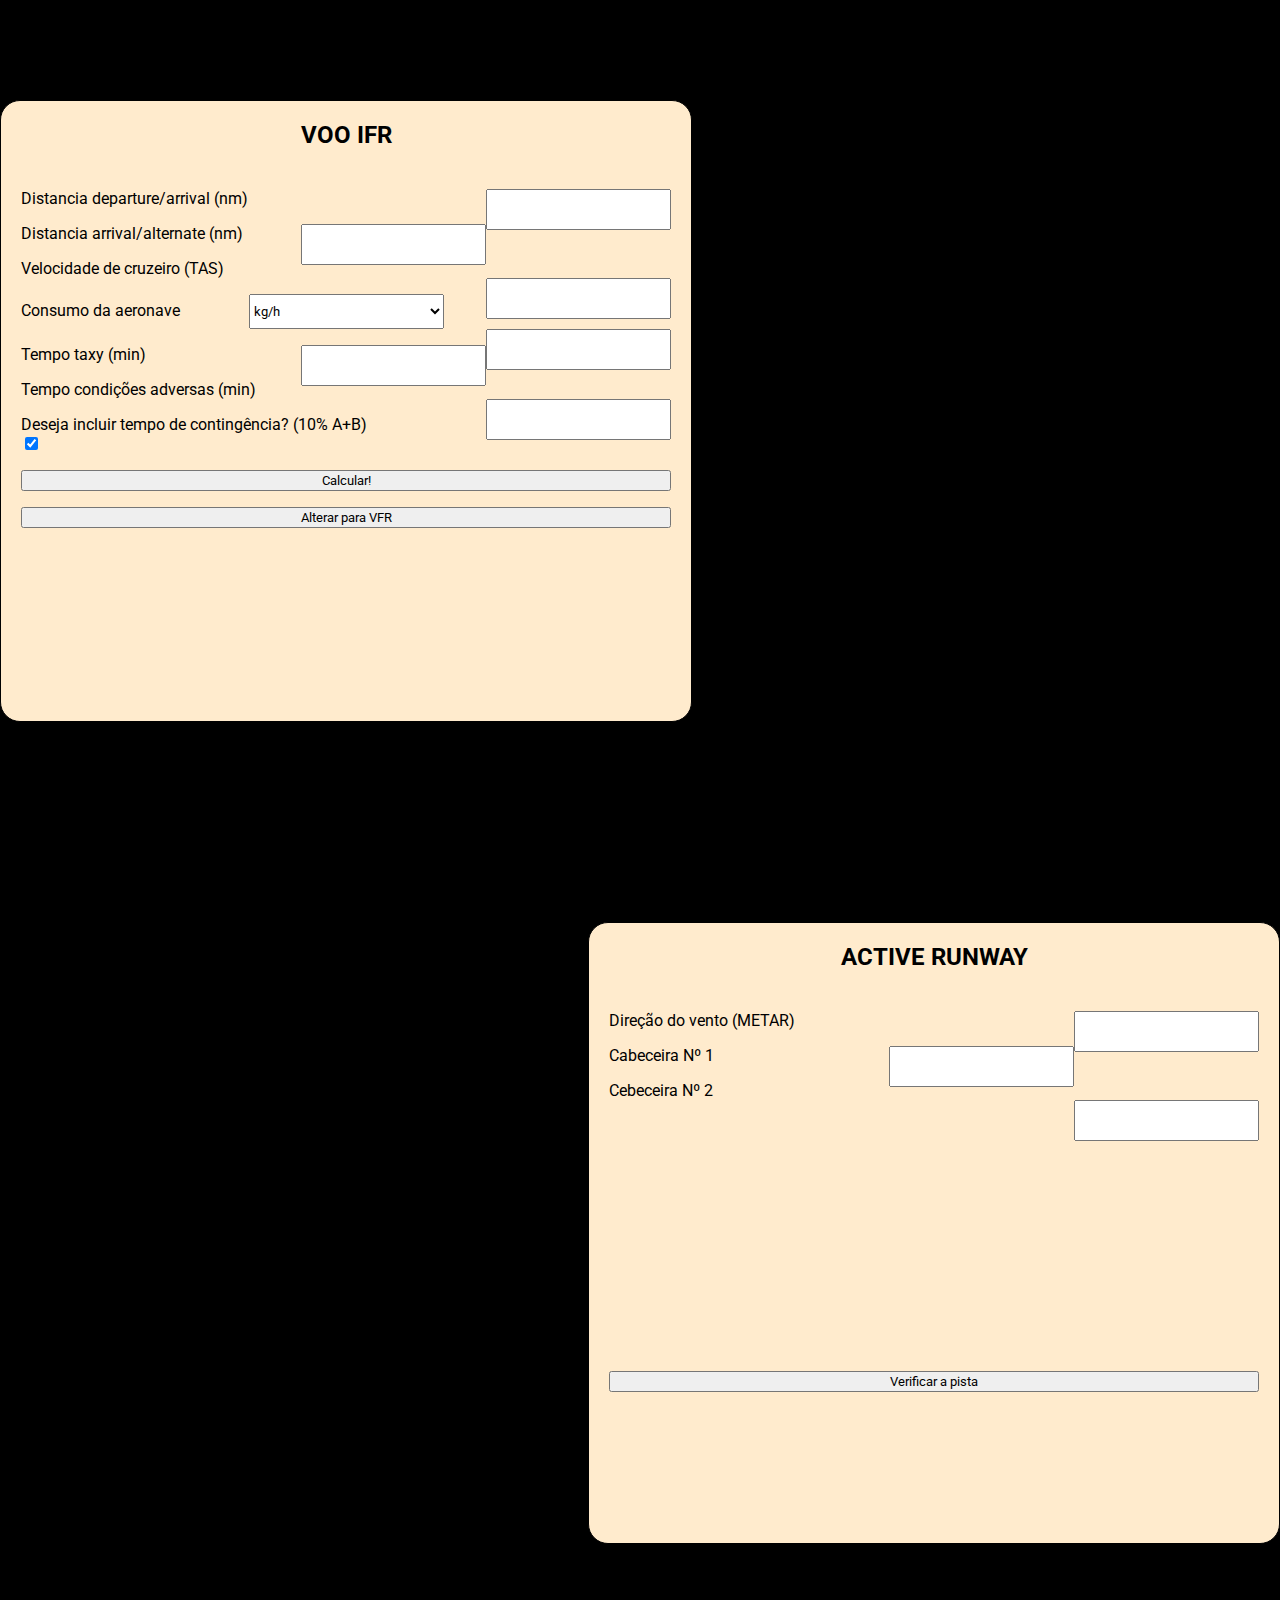
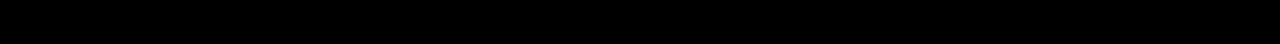
<file: index.html>
<!DOCTYPE html>
<html lang="ptbr">
<head>
    <meta charset="UTF-8">
    <meta name="viewport" content="width=device-width, initial-scale=1.0">
    <title>Fuel Calculator</title>
    <link rel='stylesheet' href='style.css'/>
    <link rel="preconnect" href="https://fonts.gstatic.com">
    <link href="https://fonts.googleapis.com/css2?family=Roboto:wght@300&display=swap" rel="stylesheet">
    <link href="https://cdn.jsdelivr.net/npm/bootstrap@5.0.0-beta1/dist/css/bootstrap.min.css" rel="stylesheet" integrity="sha384-giJF6kkoqNQ00vy+HMDP7azOuL0xtbfIcaT9wjKHr8RbDVddVHyTfAAsrekwKmP1" crossorigin="anonymous"> 
</head>
<body>
    <div id='mainBoxIfr' style="display: inline-block">
        <h2 id='flighttype'>VOO IFR</h2>
        
        <form id='ifrForm'> 
            Distancia departure/arrival (nm) <input id='depArr' required class='inputs' type="number">
            <p></p>
            Distancia arrival/alternate (nm) <input id='arrAlt' required class='inputs' type="number">
            <p></p>
            Velocidade de cruzeiro (TAS) <input id='airSpd' required class='inputs' type='number'>
            <p></p>
            Consumo da aeronave 
            <select class="form-select d-inline" name="metrica" id="metrica" style="width: 30%;">
                <option value="Kg">kg/h</option>
                <option value="Litros">l/h</option>
                <option value="Galões imperiais">gl Imperial/h</option>
                <option value="Galões americanos">gl Americano/h</option>
                <option value="libras">lbs/h</option>
            </select> 
            <input id='fuelCons' required class='inputs' type="number">
            <p></p>
            Tempo taxy (min) <input id='taxyTime' class='inputs' type="number">
            <p></p>
            Tempo condições adversas (min) <input id='advCond' class='inputs' type="number">
            <p></p>
            <label class='w-100'>
                Deseja incluir tempo de contingência? (10% A+B)
                <div class="form-check form-switch d-inline">
                    <input class="form-check-input float-end" type="checkbox" id='contTime' checked>
                </div>
            </label> 
            
            <p></p>
            <button type="button" class="btn btn-primary fw-bold" style="width: 100%;" onclick="fuelConsunption(event)">Calcular!</button>
            <p></p>
            <button type="button" class="btn btn-primary fw-bold" style="width: 100%;" onclick="changeFlightType()">Alterar para VFR</button>
            <p></p>

            <div id='fuelAlert' class="alert alert-success" role="alert" style="display: none;">
                <p id='fuelResult' style="text-align: center; font-weight: 900;" class="my-auto" ></p>
            </div>
            <div id='fuelAlertError' class="alert alert-danger" role="alert" style="display: none;">
                <p id='fuelResultError' style="text-align: center; font-weight: 900;" class="my-auto" ></p>
            </div>
        </form>
    </div>
    
    <div id='mainBoxVfr' style="display: none">
        <h2 id='flighttype'>VOO VFR</h2>
        
        <form id='vfrForm'>
            Distancia departure/arrival (nm) <input required name='depArrv' id='depArrV' class='inputs' type="number">
            <p></p>
            Velocidade de cruzeiro (TAS) <input required name='airSpdV' id='airSpdV' class='inputs' type='number'>
            <p></p>
            Consumo da aeronave 
            <select class="form-select d-inline" id='metricaV' name="metricaV" id="metrica" style="width: 30%;">
                <option value="Kg">kg/h</option>
                <option value="Litros">l/h</option>
                <option value="Galões imperiais">gl Imperial/h</option>
                <option value="Galões americanos">gl Americano/h</option>
                <option value="Libras">lbs/h</option>
            </select> 
            <input required name='fuelConsV' id='fuelConsV' class='inputs' type="number">
            <p></p>
            Tempo taxy (min) <input name='taxyTimeV' id='taxyTimeV' class='inputs' type="number">
            <p></p>
            Tempo extra (min) <input id='advCondV' class='inputs' type="number">
            <p></p>
            <button type="button" class="btn btn-primary fw-bold" style="width: 100%;" onclick="fuelConsunptionVfr(event)">Calcular!</button>
            <p></p>
            <button type="button" class="btn btn-primary fw-bold" style="width: 100%;" onclick="changeFlightType()">Alterar para IFR</button>
            <p></p>
            
            <div id='fuelAlertV' class="alert alert-success" role="alert" style="display: none;">
                <p id='fuelResultV' style="text-align: center; font-weight: bold;" class="my-auto"></p>
            </div>
            <div id='fuelAlertErrorV' class="alert alert-danger" role="alert" style="display: none;">
                <p id='fuelResultErrorV' style="text-align: center; font-weight: 900;" class="my-auto" ></p>
            </div>
        </form>
    </div>

    <div id="runwayCheck" style="display: inline-block">
        <h2 id='actvRnwy'>ACTIVE RUNWAY</h2>
        
        <form id='activeRunway'>
            Direção do vento (METAR) <input id='windDirection' required class='inputs' type="number">
            <p></p>
            Cabeceira Nº 1 <input id='runwayOne' required class='inputs' type="number">
            <p></p>
            Cebeceira Nº 2 <input id='runwayTwo' required class='inputs' type='number'>

            
            <button type="button" class="btn btn-primary fw-bold" style="width: 100%; position: relative; top:230px" onclick="runwayApp(event)">Verificar a pista</button>
            <p></p>

            <div id='rightRunwayAlert' class="alert alert-success" role="alert" style="display: none; position: relative; top: 234px;">
                <p id='rightRunway' style="text-align: center; font-weight: bold;" class="my-auto" ></p>
            </div>
            <div id="insuficientDataError" class="alert alert-danger" role="alert" style="display: none; position: relative; top: 234px;">
                <p id='insuficientData' style="text-align: center; font-weight: bold;" class="my-auto" ></p>
            </div>
        </form>
    </div>
    
    <script src='script.js'></script>
    <script src="https://cdn.jsdelivr.net/npm/bootstrap@5.0.0-beta1/dist/js/bootstrap.bundle.min.js" integrity="sha384-ygbV9kiqUc6oa4msXn9868pTtWMgiQaeYH7/t7LECLbyPA2x65Kgf80OJFdroafW" crossorigin="anonymous"></script>
</body>
</html>
</file>
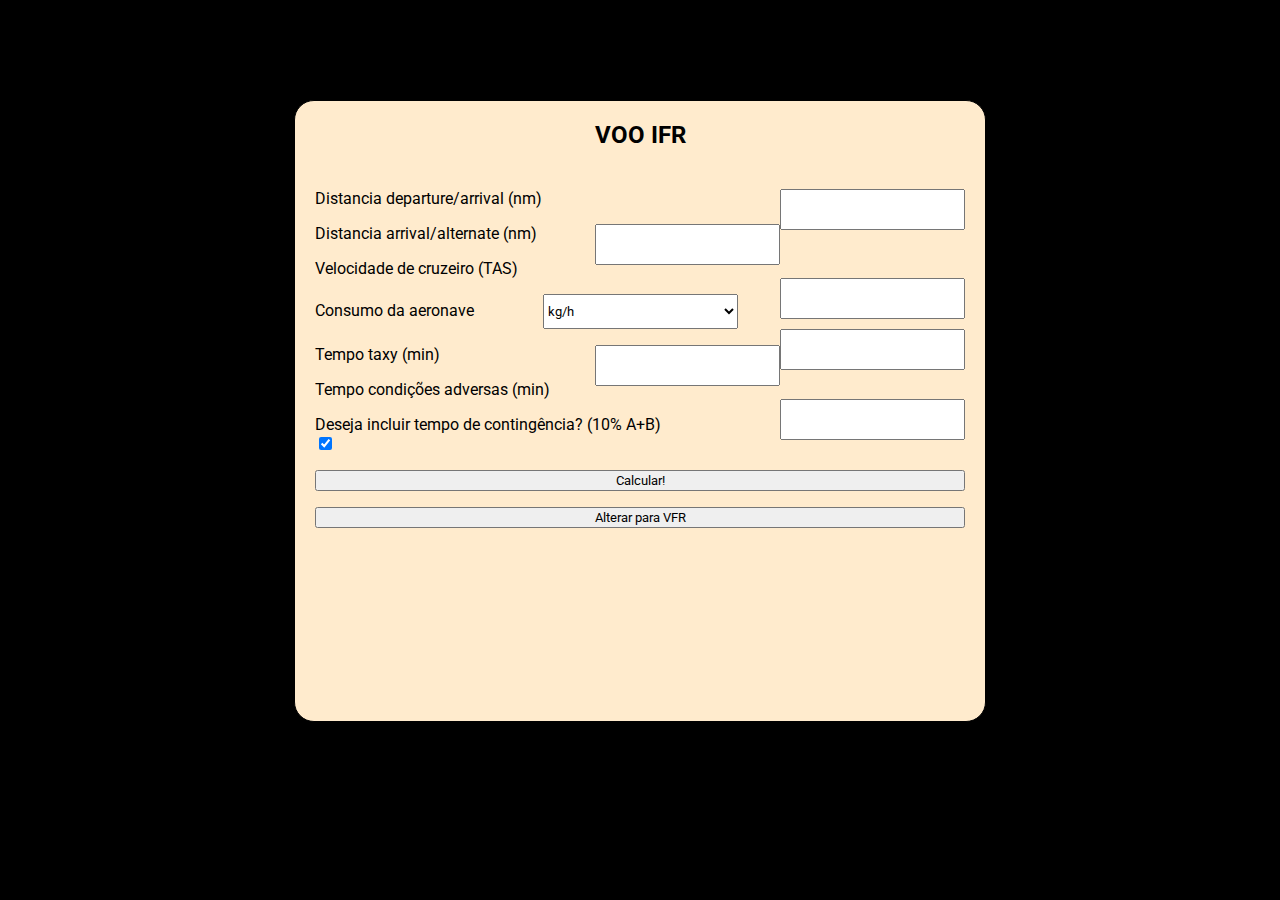
<file: fuelCalculator.html>
<!DOCTYPE html>
<html lang="ptbr">
<head>
    <meta charset="UTF-8">
    <meta name="viewport" content="width=device-width, initial-scale=1.0">
    <title>Fuel Calculator</title>
    <link rel='stylesheet' href='fuelCalculator.css'/>
    <link rel="preconnect" href="https://fonts.gstatic.com">
    <link href="https://fonts.googleapis.com/css2?family=Roboto:wght@300&display=swap" rel="stylesheet">
    <link href="https://cdn.jsdelivr.net/npm/bootstrap@5.0.0-beta1/dist/css/bootstrap.min.css" rel="stylesheet" integrity="sha384-giJF6kkoqNQ00vy+HMDP7azOuL0xtbfIcaT9wjKHr8RbDVddVHyTfAAsrekwKmP1" crossorigin="anonymous"> 
</head>
<body>
    <div id='mainBoxIfr' style="display: block">
        <h2 id='flighttype'>VOO IFR</h2>
        
        <form name='ifrForm'>
            Distancia departure/arrival (nm) <input id='depArr' required class='inputs' type="number">
            <p></p>
            Distancia arrival/alternate (nm) <input id='arrAlt' required class='inputs' type="number">
            <p></p>
            Velocidade de cruzeiro (TAS) <input id='airSpd' required class='inputs' type='number'>
            <p></p>
            Consumo da aeronave 
            <select class="form-select d-inline" name="metrica" id="metrica" style="width: 30%;">
                <option value="Kg">kg/h</option>
                <option value="Litros">l/h</option>
                <option value="Galões imperiais">gl Imperial/h</option>
                <option value="Galões americanos">gl Americano/h</option>
                <option value="libras">lbs/h</option>
            </select> 
            <input id='fuelCons' required class='inputs' type="number">
            <p></p>
            Tempo taxy (min) <input id='taxyTime' class='inputs' type="number">
            <p></p>
            Tempo condições adversas (min) <input id='advCond' class='inputs' type="number">
            <p></p>
            <label class='w-100'>
                Deseja incluir tempo de contingência? (10% A+B)
                <div class="form-check form-switch d-inline">
                    <input class="form-check-input float-end" type="checkbox" id='contTime' checked>
                </div>
            </label> 
            
            <p></p>
            <button class="btn btn-primary fw-bold"style="width: 100%;" onclick="fuelConsunption(event)">Calcular!</button>
            <p></p>
            <button class="btn btn-primary fw-bold" style="width: 100%;" onclick="changeFlightType()">Alterar para VFR</button>
            <p></p>

            <div id='fuelAlert' class="alert alert-success" role="alert" style="display: none;">
                <p id='fuelResult' style="text-align: center; font-weight: 900;" class="my-auto" ></p>
            </div>
            <div id='fuelAlertError' class="alert alert-danger" role="alert" style="display: none;">
                <p id='fuelResultError' style="text-align: center; font-weight: 900;" class="my-auto" ></p>
            </div>
        </form>
    </div>
    
    <div id='mainBoxVfr' style="display: none">
        <h2 id='flighttype'>VOO VFR</h2>
        
        <form name='vfrForm'>
            Distancia departure/arrival (nm) <input required name='depArrv' id='depArrV' class='inputs' type="number">
            <p></p>
            Velocidade de cruzeiro (TAS) <input required name='airSpdV' id='airSpdV' class='inputs' type='number'>
            <p></p>
            Consumo da aeronave 
            <select class="form-select d-inline" id='metricaV' name="metricaV" id="metrica" style="width: 30%;">
                <option value="Kg">kg/h</option>
                <option value="Litros">l/h</option>
                <option value="Galões imperiais">gl Imperial/h</option>
                <option value="Galões americanos">gl Americano/h</option>
                <option value="Libras">lbs/h</option>
            </select> 
            <input required name='fuelConsV' id='fuelConsV' class='inputs' type="number">
            <p></p>
            Tempo taxy (min) <input name='taxyTimeV' id='taxyTimeV' class='inputs' type="number">
            <p></p>
            Tempo extra (min) <input id='advCondV' class='inputs' type="number">
            <p></p>
            <button class="btn btn-primary fw-bold" style="width: 100%;" onclick="fuelConsunptionVfr(event)">Calcular!</button>
            <p></p>
            <button class="btn btn-primary fw-bold" style="width: 100%;" onclick="changeFlightType()">Alterar para IFR</button>
            <p></p>
            
            <div id='fuelAlertV' class="alert alert-success" role="alert" style="display: none;">
                <p id='fuelResultV' style="text-align: center; font-weight: bold;" class="my-auto"></p>
            </div>
            <div id='fuelAlertErrorV' class="alert alert-danger" role="alert" style="display: none;">
                <p id='fuelResultErrorV' style="text-align: center; font-weight: 900;" class="my-auto" ></p>
            </div>
        </form>
    </div>
    
    <script src='fuelCalculator.js'></script>
    <script src="https://cdn.jsdelivr.net/npm/bootstrap@5.0.0-beta1/dist/js/bootstrap.bundle.min.js" integrity="sha384-ygbV9kiqUc6oa4msXn9868pTtWMgiQaeYH7/t7LECLbyPA2x65Kgf80OJFdroafW" crossorigin="anonymous"></script>
</body>
</html>
</file>
<file: style.css>
*{
    font-family: 'Roboto', sans-serif;
}

body {
    margin: 0px;
    background-color: black;
}

#title1 {
    text-align: center;
}

#mainBoxIfr {
    padding: 20px;
    border: 1px solid black;
    margin: 100px auto;
    height: 580px;
    width: 650px;
    border-radius: 20px;
    position: relative;
    display: inline-block;
    background-color: blanchedalmond;
}


 #mainBoxVfr {
    padding: 20px;
    border: 1px solid black;
    margin: 100px auto;
    height: 525px;
    width: 650px;
    border-radius: 20px;
    position: relative;
    display: none;
    background-color: blanchedalmond;
 }

.inputs {
    float: right;
    height: 35px;
}

#flighttype {
    margin: 0px 0px 40px 0px;
    text-align: center;
}

#changeFlightType {
    text-align: right;  
}

#changeFlightType:hover {
    color: blue;
    text-decoration: underline;
    cursor: pointer;
}

#metrica {
    width: 90px;
    margin-left: 65px;
    height: 35px;
}

#metricaV {
    width: 90px;
    margin-left: 65px;
    height: 35px;
}

#runwayCheck {
    padding: 20px;
    border: 1px solid black;
    margin: 100px auto;
    height: 580px;
    width: 650px;
    border-radius: 20px;
    position: relative;
    display: block;
    float: right;
    background-color: blanchedalmond;
}

#actvRnwy {
    margin: 0px 0px 40px 0px;
    text-align: center;
}
</file>
<file: fuelCalculator.css>
*{
    font-family: 'Roboto', sans-serif;
}

body {
    margin: 0px;
    background-color: black;
}

#title1 {
    text-align: center;
}

#mainBoxIfr {
    padding: 20px;
    border: 1px solid black;
    margin: 100px auto;
    height: 580px;
    width: 650px;
    border-radius: 20px;
    position: relative;
    display: block;
    background-color: blanchedalmond;
}


 #mainBoxVfr {
    padding: 20px;
    border: 1px solid black;
    margin: 100px auto;
    height: 525px;
    width: 650px;
    border-radius: 20px;
    position: relative;
    display: none;
    background-color: blanchedalmond;
 }

.inputs {
    float: right;
    height: 35px;
}

#flighttype {
    margin: 0px 0px 40px 0px;
    text-align: center;
}

#changeFlightType {
    text-align: right;  
}

#changeFlightType:hover {
    color: blue;
    text-decoration: underline;
    cursor: pointer;
}

#metrica {
    width: 90px;
    margin-left: 65px;
    height: 35px;
}

#metricaV {
    width: 90px;
    margin-left: 65px;
    height: 35px;
}
</file>
